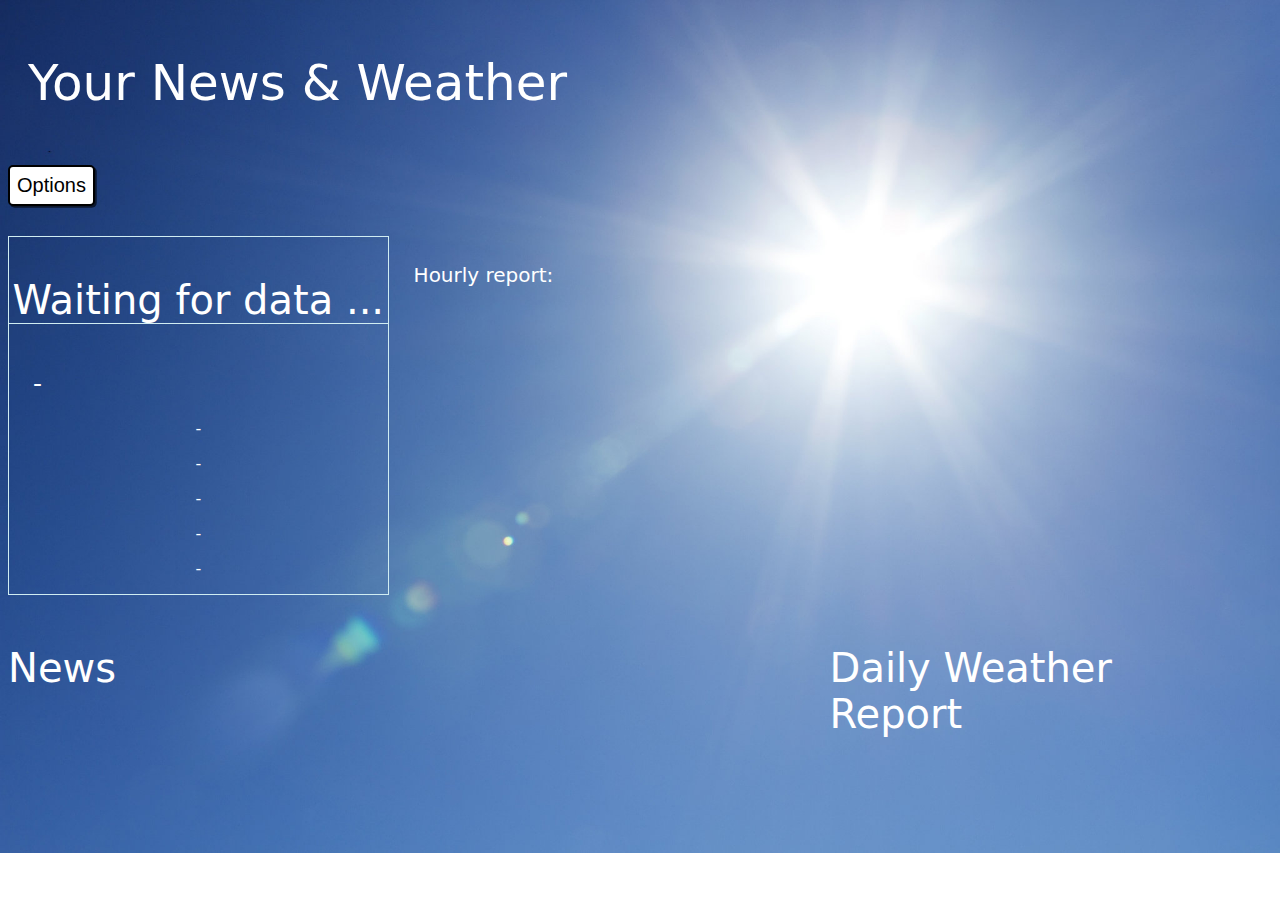
<file: index.html>
<!DOCTYPE html>
<html>
  <head>
    <meta charset="utf-8">
    <meta name="viewport" content="width=device-width, initial-scale=1">
    <title>Your News & Weather</title>
    <link rel="stylesheet" href="https://maxcdn.bootstrapcdn.com/font-awesome/4.7.0/css/font-awesome.min.css" >
    <link rel="stylesheet" href="style.css">
  </head>
  <body id="main-body">
    <script src="https://code.jquery.com/jquery-3.1.1.js"
            integrity="sha256-16cdPddA6VdVInumRGo6IbivbERE8p7CQR3HzTBuELA="
            crossorigin="anonymous"></script>
    <script src="main.js"></script>
<header>
    <h1>Your News & Weather</h1>
    <a id="options-anchor" href="options.html"><button id="options-button">Options</button></a>
</header>
    
<div id="wrapper">
  <section id="top-content">
  
  <div id="currently">
    <h3>
      Waiting for data ...
    </h3>

    <div id="currently-icon-temp">
      
      <div id="currently-icon"></div>
      <h4 id="currently-temp">
        -
      </h4>
    </div>

    <div id="currently-data">
      
      <p id="date">
        -
      </p>
      <p id="summary">
        -
      </p>
      <p id="currently-precipitation">
        -
      </p>
      <p id="currently-humidity">
        -
      </p>
      <p id="currently-wind">
        -
      </p>
    </div>
    
<!--  End of Currently div-->
  </div>
  
  <div id="hourly-wrapper">
    <h4 id="hourly-report">
      Hourly report:
    </h4>

    <!-- <ul id="hourly-list">
      <li>
        <i class="hourly-icon">Rainy</i>
        <p class="temp">9&#8451;</p>
        <p class="hourly-time">1pm</p>
      </li>
      
      <li>
        <i class="hourly-icon">Sunny</i>
        <p class="temp">15&#8451;</p>
        <p class="hourly-time">2pm</p>
      </li>
      
      <li>
        <i class="hourly-icon">Cloudy</i>
        <p class="temp">4&#8451;</p>
        <p class="hourly-time">3pm</p>
      </li>
      
      <li>
        <i class="hourly-icon">Snowy</i>
        <p class="temp">-1&#8451;</p>
        <p class="hourly-time">4pm</p>
      </li>
      
    </ul> -->

<!--  end of hourly forecast-->
  </div>
<!--    end of top-content-->
  </section>
  
  <section id="middle-content">
<!--News Headlines-->
  
    <div class="news-headlines">
      <h3>News</h3>
      
      <ul class="news-list"></ul>
    
    </div>
    
<!--Weather Forecast-->
    <div class="daily-container">
    <h3>Daily Weather Report</h3>
      <div class="daily-forecast">
        
        <!-- <div class="day">
          <h4>
            Tues
          </h4>

          <p class="daily-precipitation">Precipitation: 15%</p>
          <p class="daily-high">High: 9&#8451;</p>
          <p class="daily-low">Low: 5&#8451;</p>
          <p class="daily-humidity">Humidity: 20%</p>
          <p class="daily-wind">Wind: 5Km/h</p>
        </div>
        
        <div class="day">
          <h4>
            Weds
          </h4>

          <p class="daily-precipitation">Precipitation: 15%</p>
          <p class="daily-high">High: 9&#8451;</p>
          <p class="daily-low">Low: 5&#8451;</p>
          <p class="daily-humidity">Humidity: 20%</p>
          <p class="daily-wind">Wind: 5Km/h</p>
        </div>
        
        <div class="day">
          <h4>
            Thurs
          </h4>

          <p class="daily-precipitation">Precipitation: 15%</p>
          <p class="daily-high">High: 9&#8451;</p>
          <p class="daily-low">Low: 5&#8451;</p>
          <p class="daily-humidity">Humidity: 20%</p>
          <p class="daily-wind">Wind: 5Km/h</p>
        </div> -->
      
      </div>
    </div>
<!--    end of middle-content section-->
  </section>
<!--  end of wrapper  -->
</div> 
    <div id="error-message"></div>
  </body>
</html>
</file>
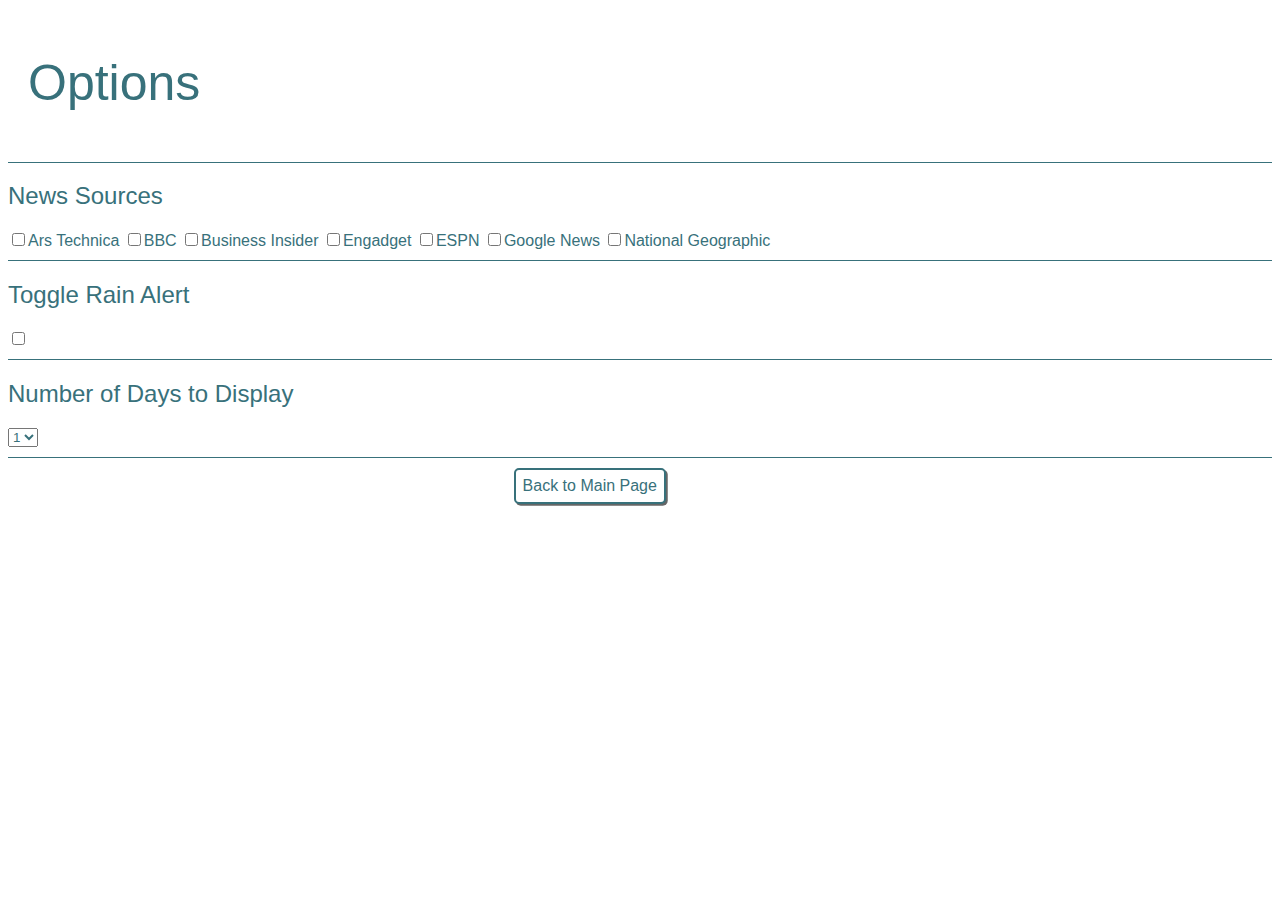
<file: options.html>
<!DOCTYPE html>
<html>
<head>
  <meta charset="utf-8">
  <meta name="viewport" content="width=device-width, initial-scale=1">
  <title>Options</title>
  <link rel="stylesheet" href="style.css">
</head>
<body id="customize-body">
  <script src="https://code.jquery.com/jquery-3.1.1.js"
          integrity="sha256-16cdPddA6VdVInumRGo6IbivbERE8p7CQR3HzTBuELA="
          crossorigin="anonymous"></script>
  <script src="main.js"></script>

  <h1 id="customize-h1">
    Options
  </h1>
  <div id="news-source">
    <h2>
    News Sources   
    </h2>
    <input type="checkbox" id="ars-technica">Ars Technica
    <input type="checkbox" id="bbc-news">BBC
    <input type="checkbox" id="business-insider">Business Insider
    <input type="checkbox" id="engadget">Engadget
    <input type="checkbox" id="espn">ESPN
    <input type="checkbox" id="google-news">Google News
    <input type="checkbox" id="national-geographic">National Geographic
      <!-- <select id="news-source" name="news-selector">
    <option value="cnn"> CNN </option>
    <option value="espn"> ESPN </option>
    <option value="engadget"> Engadget </option>
    <option value="bbc-news"> BBC </option>
    <option value="ars-technica"> Ars Technica </option>

      </select> -->
  </div>
    
  
  <div id="toggle-rain">
     <h2>
    Toggle Rain Alert
    </h2>
      <input type="checkbox" id="rain-cb">
       <!--  <select id="rain-options" name="rain-selector">
          <option value="on">ON</option>
          <option value="off">OFF</option>
        </select> -->
      
  
  </div>
  
  <!-- <div id="location_search">
  
    <h2>
    Location
    </h2>
      
        <input type="text" name="location">
        <button class="search_button" id="search">
          Set
        </button>
      
  </div> -->
  <div id="days-display">
    <h2>
    Number of Days to Display
    </h2>
      <select id="weather-days" name="weather-display">
        <option value="1"> 1 </option>
        <option vlaue="2"> 2 </option>
        <option vlaue="3"> 3 </option>
        <option vlaue="4"> 4 </option>     
        <option vlaue="5"> 5 </option>     
        <option vlaue="6"> 6 </option>     
        <option vlaue="7"> 7 </option>    
      </select>
  </div>

  <a href="index.html"><button id="back-to-main-button">Back to Main Page</button></a>

</body>
</html>
</file>
<file: style.css>
body {
  font-family: "Segoe UI", Frutiger, "Frutiger Linotype", "Dejavu Sans", "Helvetica Neue", Arial, sans-serif;  
  color: white ;/* previously #38717B */
  font-weight: 100;
  background-size: cover;
  background-repeat: no-repeat;
  background-image: url('images/sunny.jpg');
}

header{

  margin-bottom: 30px;
  /*box-shadow: 2.5px 2.5px 1.5px rgba(0, 0, 0, 0.5);*/

}
h1{
  
  padding: 20px;
  font-weight: 100;
  font-size: 50px;

}

h3{

  font-weight: inherit;
  font-size: 40px;

}

button{

  background-color: white;
  font-size: 16px;
  padding: 7px;
  font-weight: 100;
  border-radius: 5px;
  border: 2px solid black;
  box-shadow: 1.75px 1.75px .6px rgba(0,0,0,0.6);
  outline: none;
  

}

button:hover{

  background-color: #E0EDF2;
  box-shadow: 2.5px 2.5px 1.3px rgba(0,0,0,0.6);

}

button:active{

  position:relative;
  top:2px;
  outline: none;

}

#back-to-main-button{

  margin-left: 40%;
  border: 2px solid #38717B;
  color: #38717B;

}

#options-button{

  font-size: 20px;

}

#options-anchor{

}

#top-content{
  
  margin-bottom: 10px;
  display: flex;
  flex-direction: row;
  
}

#currently{

  float: left;
  width: 30%;
  border: 1px solid #D0EDF2;

}

#currently p{
  
  text-align: center;

}

#currently-icon-temp{

  margin-left: 5%;

}

#currently-icon img{

  width: 100px;
  height: auto;

}


#currently h3{

  text-align: center;
  border-bottom: 1px solid #D0EDF2;
  font-weight: 100;

}

#currently h4{

  font-size: 25px;
  font-weight: 100;
  padding: 5px;
  margin: auto;

}



#hourly-wrapper{
  
  float: right;
  width: 70%;

}

#hourly-report{

  font-weight: 100;
  padding-left: 25px;
}

#hourly-wrapper ul li{
  display: inline-block;
  margin-left: 1%;
  margin-top: 2px;
  padding: 5px;
  padding-left: 20px;
  padding-right: 20px;
  border: 1px solid #D0EDF2;

}

#middle-content{
  
  display: flex;
  flex-direction: row;
  flex-wrap: wrap;

}

.news-headlines{

/*  float: left;*/
  width: 55%;
  margin-right: 10%;
  margin-left: 0%;

}

.daily-container{

  width: 30%;

}

.news-list li{
  
  border-bottom: 1px solid #D0EDF2;

}

.newsImage{

  max-width: 150px;
  height: auto;
  border-radius: 5px;
}

.news-source{

  color: white;

}

.day{

  border: 1px solid #D0EDF2;
  margin-bottom: 4px;

}

.day p{
  
  text-align: center;

}

.day h4{

  border-bottom: 1px solid #D0EDF2;
  margin-left: 4%;

}

h4{

  font-size: 20px;
  font-weight: 100;

}

.news-list ul{
  display: flex;
  flex-direction: row;
  padding: 0px;
}

.news-list li{
  padding: 10px;
  display: block;
  
}

.news-list a{
  
/*  display: inline-block;*/
  text-decoration: none;
  color: white;

}

.news-list a:hover{

  color: #0FFFFF;

}

/************ CUSTOMIZE.HTML STYLES **************/

#customize-body {
  font-family: "Open Sans", sans-serif;
  color: #38717B;
  font-weight: 100;
  background-image: none;
  /*background-size: cover;*/
}

#customize-body select {
  font-weight: 100;
  color: #38717B;
  }

#customize-h1 {
  font-weight: 100;
  box-shadow: 5px, 5px 10px rgba (0,0,0,.3);
  margin-bottom: 30px;
}

#customize-body h2{
  font-weight:100;
  
} 

#news-source {
  border-bottom: solid 1px #38717B;
  padding-bottom: 10px;
  margin-bottom: 10px;
  border-top: solid 1px #38717B;
  margin-top: 10px;
}
#toggle-rain {
  border-bottom: solid 1px #38717B;
  padding-bottom: 10px;
  margin-bottom: 10px;
}
#location_search{
  border-bottom: solid 1px #38717B;
  padding-bottom: 10px;
  margin-bottom: 10px;
}
#days-display{
  border-bottom: solid 1px #38717B;
  padding-bottom: 10px;
  margin-bottom: 10px;
}

/************ END CUSTOMIZE.HTML STYLES **************/

@media screen and (max-width: 860px){

  h4{

    font-size: 15px;

  }

}

/*************** MOBILE STYLES *******************/

@media screen and (max-width: 860px){

  #options-anchor{

    margin-left: auto;

  }

  h3{

    font-size: 30px;
  }

  #top-content{
  
  margin-bottom: 10px;
  display: block;
  
  } 

  #hourly-wrapper{

    float: none;
    width: 100%;

  }

  #currently{
    margin-right: left%;
    width: 100%;
    float: none;

  }

  #currently-icon-temp{

    text-align: center;

  }

  #middle-content{

    display: inline-block;
  }

  .news-headlines{

    width: 100%;
    margin-left: 5%;

  }
  .news-headlines{

    width: inherit;

  }

  .daily-container{

    margin-left: 5%;
    width: 95%;

  }

}
</file>
